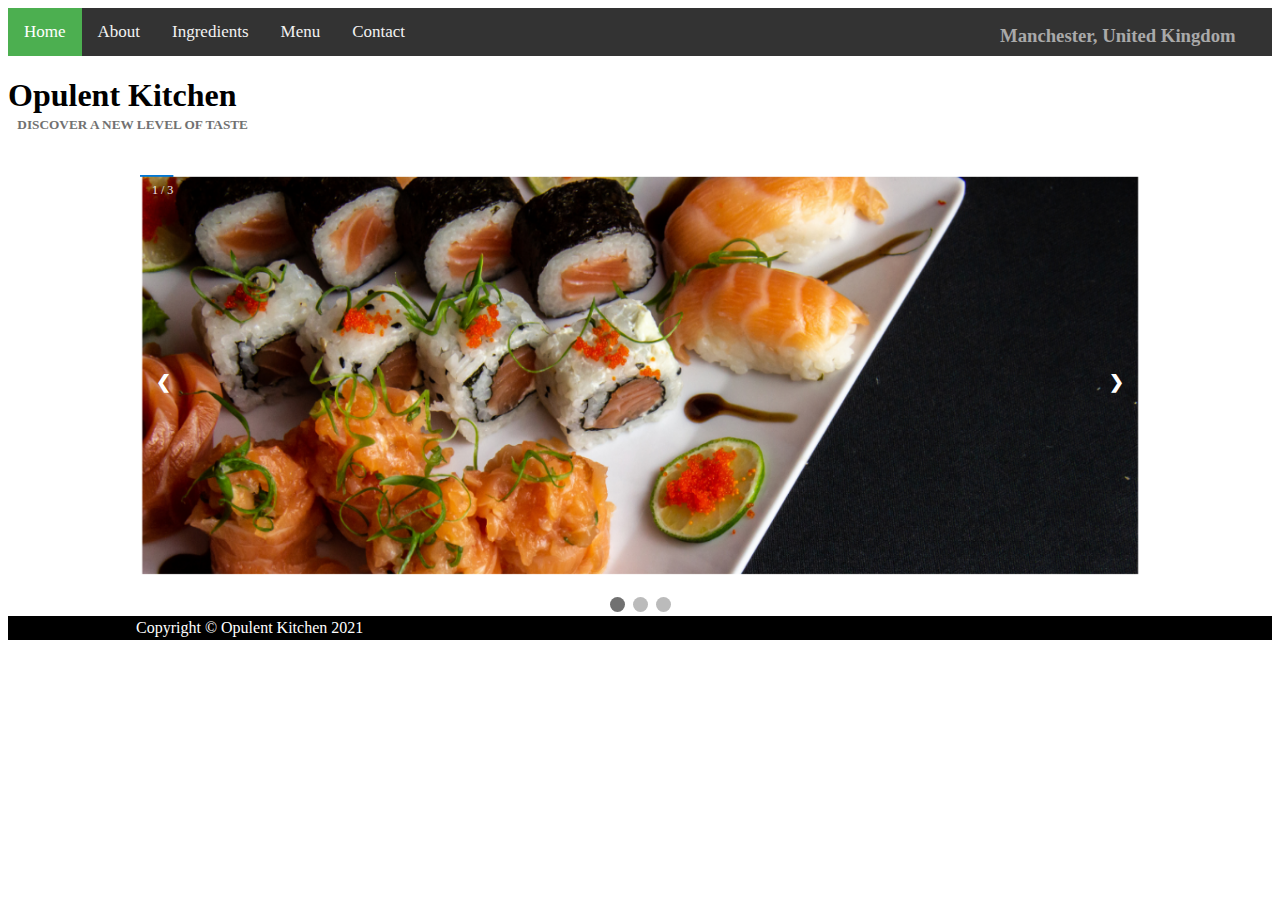
<file: index.html>
<!DOCTYPE html>
<html>
    <head>
        <title>Home</title>

        <meta name="viewport" content="width=device-width, initial-scale=1">
        <link rel="stylesheet" type="text/css" href="opulent.css">

        <script>
          function myFunction() {
            var x = document.getElementById("myTopnav");
            if (x.className === "topnav") {
              x.className += " responsive";
            } else {
              x.className = "topnav";
            }
          }
        </script>
       
<style>
* {box-sizing:border-box}

/* Slideshow container */
.slideshow-container {
  max-width: 1000px;
  position: relative;
  margin: auto;
}

/* Hide the images by default */
.mySlides {
  display: none;
}

/* Next & previous buttons */
.prev, .next {
  cursor: pointer;
  position: absolute;
  top: 50%;
  width: auto;
  margin-top: -22px;
  padding: 16px;
  color: white;
  font-weight: bold;
  font-size: 18px;
  transition: 0.6s ease;
  border-radius: 0 3px 3px 0;
  user-select: none;
}

/* Position the "next button" to the right */
.next {
  right: 0;
  border-radius: 3px 0 0 3px;
}

/* On hover, add a black background color with a little bit see-through */
.prev:hover, .next:hover {
  background-color: rgba(0,0,0,0.8);
}

/* Caption text */
.text {
  color: #f2f2f2;
  font-size: 15px;
  padding: 8px 12px;
  position: absolute;
  bottom: 8px;
  width: 100%;
  text-align: center;
}

/* Number text (1/3 etc) */
.numbertext {
  color: #f2f2f2;
  font-size: 12px;
  padding: 8px 12px;
  position: absolute;
  top: 0;
}

/* The dots/bullets/indicators */
.dot {
  cursor: pointer;
  height: 15px;
  width: 15px;
  margin: 0 2px;
  background-color: #bbb;
  border-radius: 50%;
  display: inline-block;
  transition: background-color 0.6s ease;
}

.active, .dot:hover {
  background-color: #717171;
}

/* Fading animation */
.fade {
  -webkit-animation-name: fade;
  -webkit-animation-duration: 1.5s;
  animation-name: fade;
  animation-duration: 1.5s;
}

@-webkit-keyframes fade {
  from {opacity: .4}
  to {opacity: 1}
}

@keyframes fade {
  from {opacity: .4}
  to {opacity: 1}
}
</style>

</head>

<body>
    <div class="topnav" id="myTopnav">
        <a href="./index.html" class="active">Home</a>
        <a href="./page1.html">About</a>
        <a href="./page2.html">Ingredients</a>
        <a href="./page3.html">Menu</a>
        <a href="./page4.html">Contact</a>
        <a href="javascript:void(0);" class="icon" onclick="myFunction()">
          <i class="fa fa-bars"></i>
        </a>
    </div>

    <h1 style="font-family: Cambria, Cochin, Georgia, Times, 'Times New Roman', serif;">Opulent Kitchen</h1>
    <h5 style="color: #717171; position: relative;top: -15pt;left: 7pt;">DISCOVER A NEW LEVEL OF TASTE</h5>
    <h3 style="position:absolute;left: 750pt; top: 5pt; color: darkgray;">Manchester, United Kingdom</h3>

    <!-- Slideshow container -->
    <div class="slideshow-container"8
    
      <!-- Full-width images with number and caption text -->
      <div class="mySlides fade">
        <div class="numbertext">1 / 3</div>
        <img src="images/food7.PNG" width="300" height="400" style="width:100%">
      </div>
    
      <div class="mySlides fade">
        <div class="numbertext">2 / 3</div>
        <img src="images/food8.PNG" width="300" height="400" style="width:100%">
      </div>
    
      <div class="mySlides fade">
        <div class="numbertext">3 / 3</div>
        <img src="images/food9.PNG" width="300" height="400" style="width:100%">
      </div>

      <div class="mySlides fade">
        <div class="numbertext">3 / 3</div>
        <img src="images/food1.PNG" style="width:100%">
      </div>
    
      <!-- Next and previous buttons -->
      <a class="prev" onclick="plusSlides(-1)">&#10094;</a>
      <a class="next" onclick="plusSlides(1)">&#10095;</a>
    </div>
    <br>
    
    <!-- The dots/circles -->
    <div style="text-align:center">
      <span class="dot" onclick="currentSlide(1)"></span>
      <span class="dot" onclick="currentSlide(2)"></span>
      <span class="dot" onclick="currentSlide(3)"></span>
    </div>

  <script>     
var slideIndex = 1;
showSlides(slideIndex);

// Next/previous controls
function plusSlides(n) {
  showSlides(slideIndex += n);
}

// Thumbnail image controls
function currentSlide(n) {
  showSlides(slideIndex = n);
}

function showSlides(n) {
  var i;
  var slides = document.getElementsByClassName("mySlides");
  var dots = document.getElementsByClassName("dot");
  if (n > slides.length) {slideIndex = 1}
  if (n < 1) {slideIndex = slides.length}
  for (i = 0; i < slides.length; i++) {
      slides[i].style.display = "none";
  }
  for (i = 0; i < dots.length; i++) {
      dots[i].className = dots[i].className.replace(" active", "");
  }
  slides[slideIndex-1].style.display = "block";
  dots[slideIndex-1].className += " active";
}  
    </script>
<footer>
  <div class="container text-center">
    Copyright © Opulent Kitchen 2021</div>
</footer>
</body>
</html>
</file>
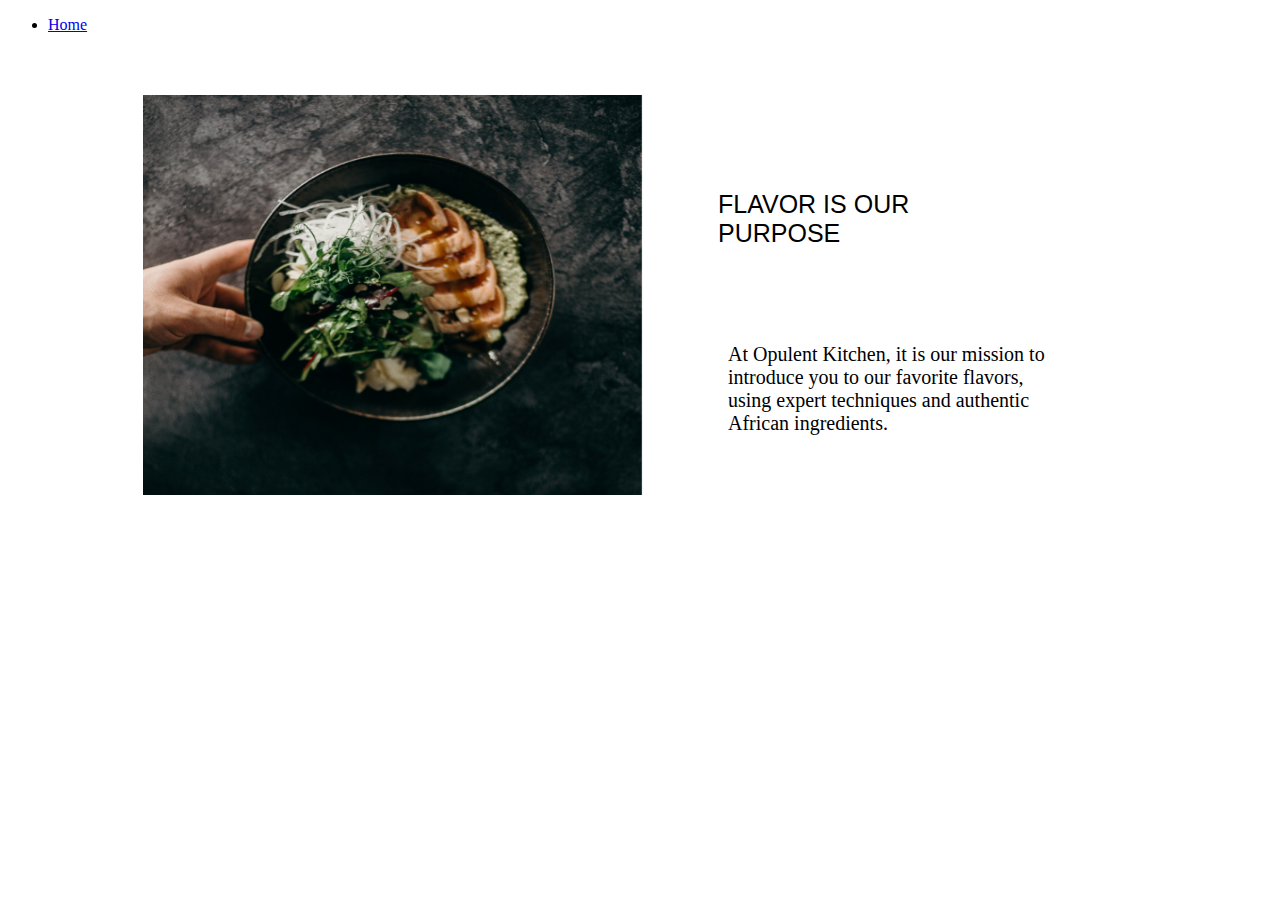
<file: page1.html>
<!DOCTYPE html>
<html>
    <head>
        <title>About</title>
        <meta name="viewport" content="width=device-width, initial-scale=1">
        <link rel="stylesheet" type="text/css" href="opulent.css">
    </head>

<body>
      <ul>
         <li><a href="index.html">Home</a></li>
       </ul>
    
    <div class="nice">
        <div>
            <img src="images/food2.PNG" alt="Opulence Kitchen" style ="width:500px; height:400px;">
        </div>

        <div style="width: 25em; padding-left: 5px;" >
            <p style="font-size: 25px; font-family: 'Lucida Sans', 'Lucida Sans Regular', 'Lucida Grande', 'Lucida Sans Unicode', Geneva, Verdana, sans-serif;padding: 70px;">FLAVOR IS OUR PURPOSE</p>
            <p style="font-size: 15pt; padding-left: 80px;">At Opulent Kitchen, it is our mission to introduce you to our favorite flavors, using expert techniques and authentic African ingredients.</p>
        </div>
    </div>
</body>
</html>
</file>
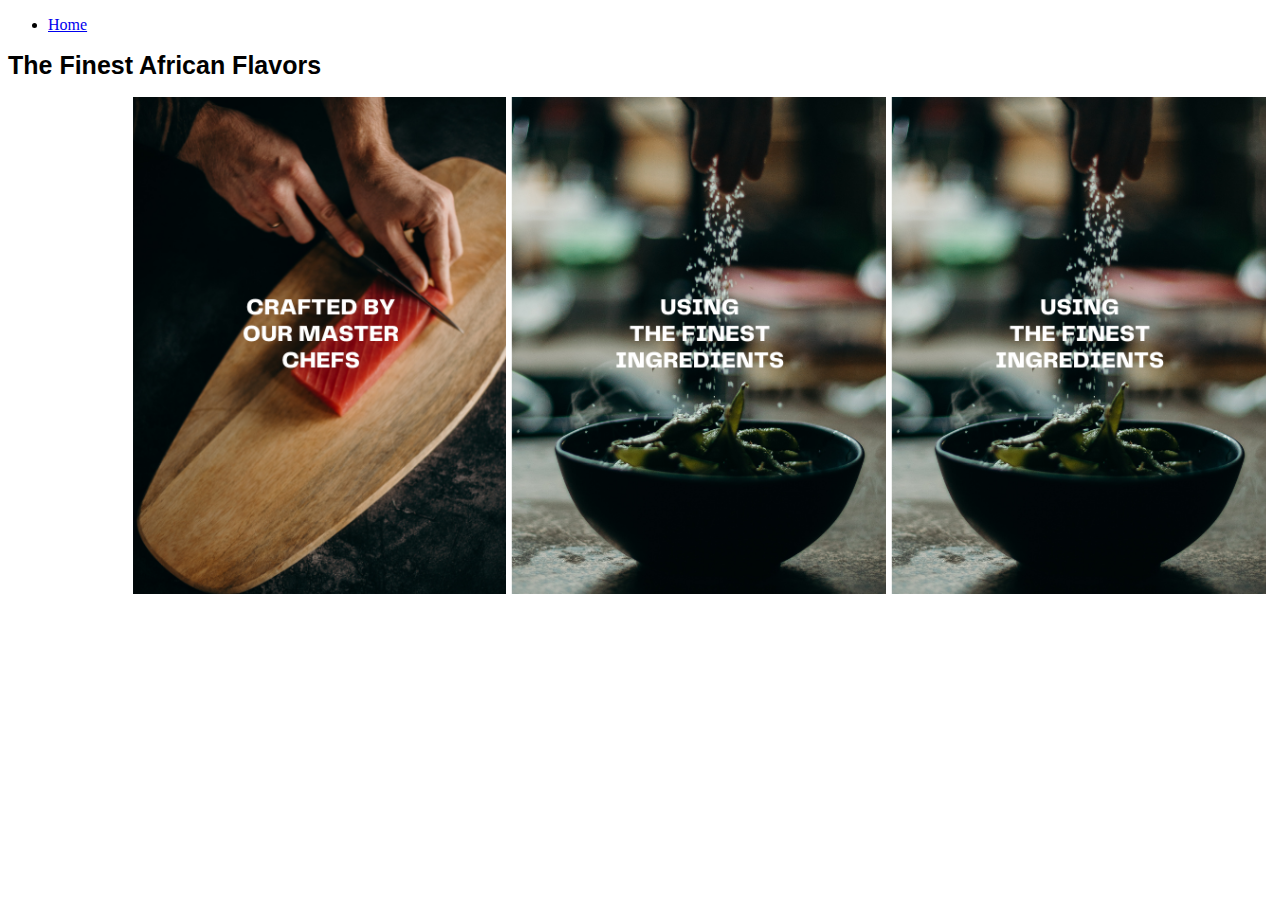
<file: page2.html>
<!DOCTYPE html>
<html>
    <head>
        <title>Ingredients</title>
        <link rel="stylesheet" type="text/css" href="opulent.css">
        <meta name="viewport" content="width=device-width, initial-scale=1">
    </head>

    <body>
          <ul>
                <li><a href="index.html">Home</a></li>
           </ul>
        
        <h1 style="font-family: Verdana, Geneva, Tahoma, sans-serif; font-size: 25px;">The Finest African Flavors</h1>
        <div class="photo_food">
            <div>
                <img src="images/food3.PNG" alt="Opulence Kitchen">
            </div>
        
            <div style="width: 25em; padding-left: 5px;" >
                <img src="images/food4.PNG" alt="Opulence Kitchen">
            </div>

            <div style="width: 25em; padding-left: 5px;" >
                <img src="images/food4.PNG" alt="Opulence Kitchen">
            </div>
        </div>

    </body>
</html>
</file>
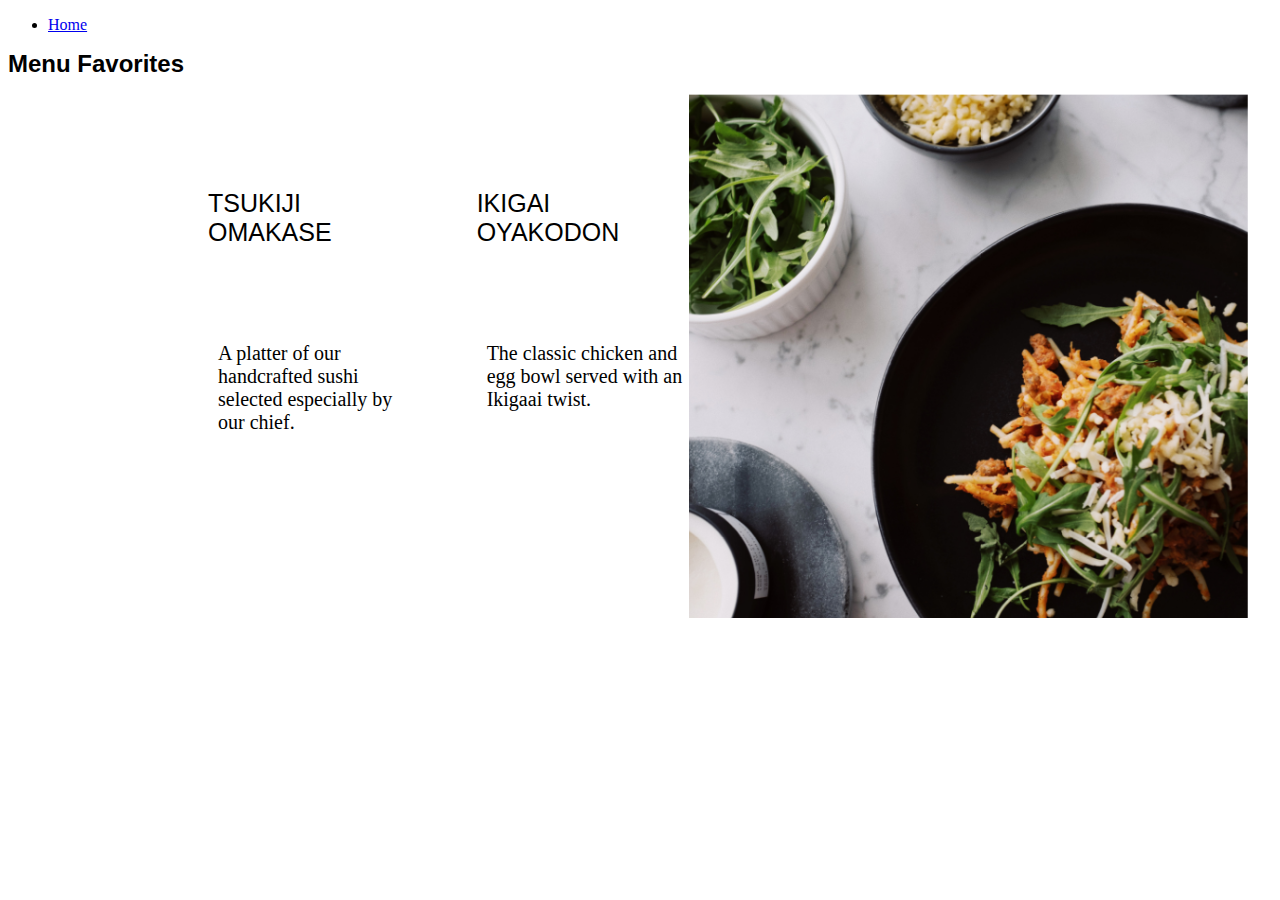
<file: page3.html>
<!DOCTYPE html>
<html>
    <head>
        <title>Menu</title>
        <link rel="stylesheet" type="text/css" href="opulent.css">
        <meta name="viewport" content="width=device-width, initial-scale=1">
    </head>
    <body>
          <ul>
                <li><a href="index.html">Home</a></li>
            </ul>
        
        <h1 style="font-family: Verdana, Geneva, Tahoma, sans-serif; font-size: x-large;">Menu Favorites</h1>
    <div class="page3">
        
        <div style="width: 25em; padding-left: 5px; top: 100pt;" >
            <p style="font-size: 25px; font-family: 'Lucida Sans', 'Lucida Sans Regular', 'Lucida Grande', 'Lucida Sans Unicode', Geneva, Verdana, sans-serif;padding: 70px;">TSUKIJI OMAKASE</p>
            <p style="font-size: 15pt; padding-left: 80px;">A platter of our handcrafted sushi selected especially by our chief.</p>
        </div>

        <div style="width: 25em; padding-left: 5px; top: 100pt;" >
            <p style="font-size: 25px; font-family: 'Lucida Sans', 'Lucida Sans Regular', 'Lucida Grande', 'Lucida Sans Unicode', Geneva, Verdana, sans-serif;padding: 70px;">IKIGAI OYAKODON</p>
            <p style="font-size: 15pt; padding-left: 80px;">The classic chicken and egg bowl served with an Ikigaai twist.</p>
        </div>

        <div>
            <img src="images/food6.PNG" alt="Opulence Kitchen">
        </div>
    </div>

    </body>
</file>
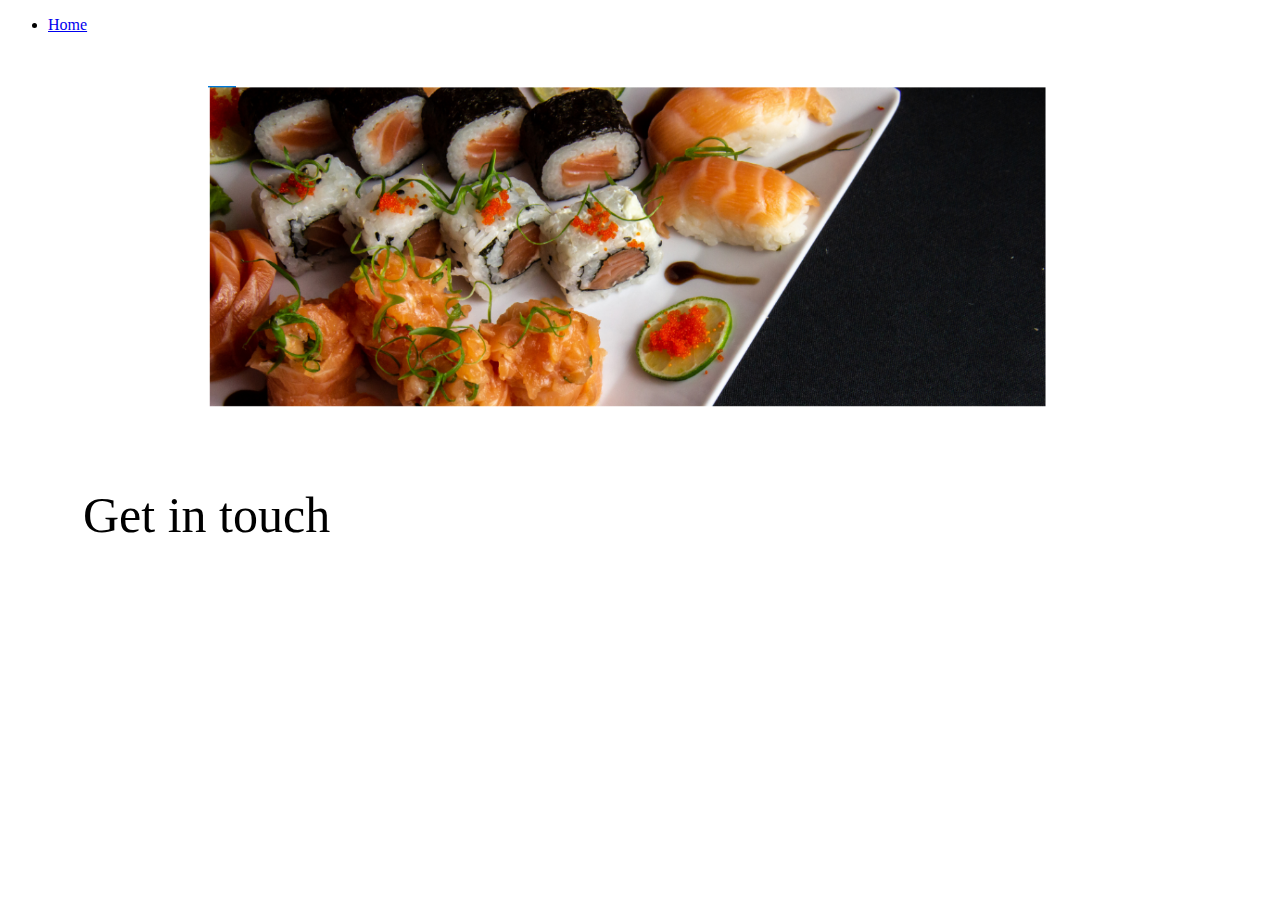
<file: page4.html>
<!DOCTYPE html>
<html>
    <head>
        <title>About</title>
        <meta name="viewport" content="width=device-width, initial-scale=1">
        <link rel="stylesheet" type="text/css" href="opulent.css">
    </head>

    <body>
            <ul> 
                <li><a href="index.html">Home</a></li>
            </ul>
        
        <br><br>
        <div class="container">
            <div>
                <img src="images/food7.PNG" width="85%"  alt="Opulence Kitchen" style="position:absolute;left:75px;">
            </div>

        
            <div>
                <p style="font-size:50px; font-family: Calibri; position:absolute;left:-50px;top: 350px;">Get in touch</p>
            </div>

            <div>
                <p style="position: absolute;left: 25em; top: 10cm;"></p>
                <p style="position: absolute;left: 25em; top: 11cm;"></p>
            </div>

            <div>
                <p style="position: absolute;left: 20cm; top: 10cm;"></p>
                <p style="position: absolute;left: 20cm; top: 11cm;"></p>
            </div>
          
        </div>
      
       
    </body>
</file>
<file: opulent.css>
.topnav {
overflow: hidden;
background-color: #333;
}

.topnav a {
float: left;
display: block;
color: #f2f2f2;
text-align: center;
padding: 14px 16px;
text-decoration: none;
font-size: 17px;
}

.topnav a:hover {
background-color: #ddd;
color: black;
}

.topnav a.active {
background-color: #4CAF50;
color: white;
}

.topnav .icon {
display: none;
}

@media screen and (max-width: 100px) {
.topnav a:not(:first-child) {display: none;}
.topnav a.icon {
float: right;
display: block;
}
}

@media screen and (max-width: 100px) {
.topnav.responsive {position: relative;}
.topnav.responsive .icon {
position: absolute;
right: 0;
top: 0;
}
.topnav.responsive a {
float: none;
display: block;
text-align: left;
}
}

.nice{
    display:flex;
    border-bottom: 40px 20px;
    border-radius: 20px;
    border: solid 0px blue;
    position: relative;
    left: 35px;
    top: 45px;
    margin-left: 100px;    
}

.photo_food{
    display:flex;
    border-bottom: 40px 20px;
    border-radius: 20px;
    border: solid 0px blue;
    position: relative;
    left: -25px;
    margin-left: 150px;
    margin-right: 10%;
}

.page3{
    display:flex;
    border-bottom: 40px 20px;
    border-radius: 20px;
    border: solid 0px blue;
    position: relative;
    left: -25px;
    margin-left: 150px;
    margin-right: 10%;
}

.container {
    display:flex;
    border-bottom: 40px 20px;
    border-radius: 20px;
    border: solid 0px blue;
    position: relative;
    left: -25px;
    margin-left: 150px;
    margin-right: 10%; 
  }

  footer {
    text-align: center;
    padding: 3px;
    background-color: black;
    color: white;
  }
</file>
